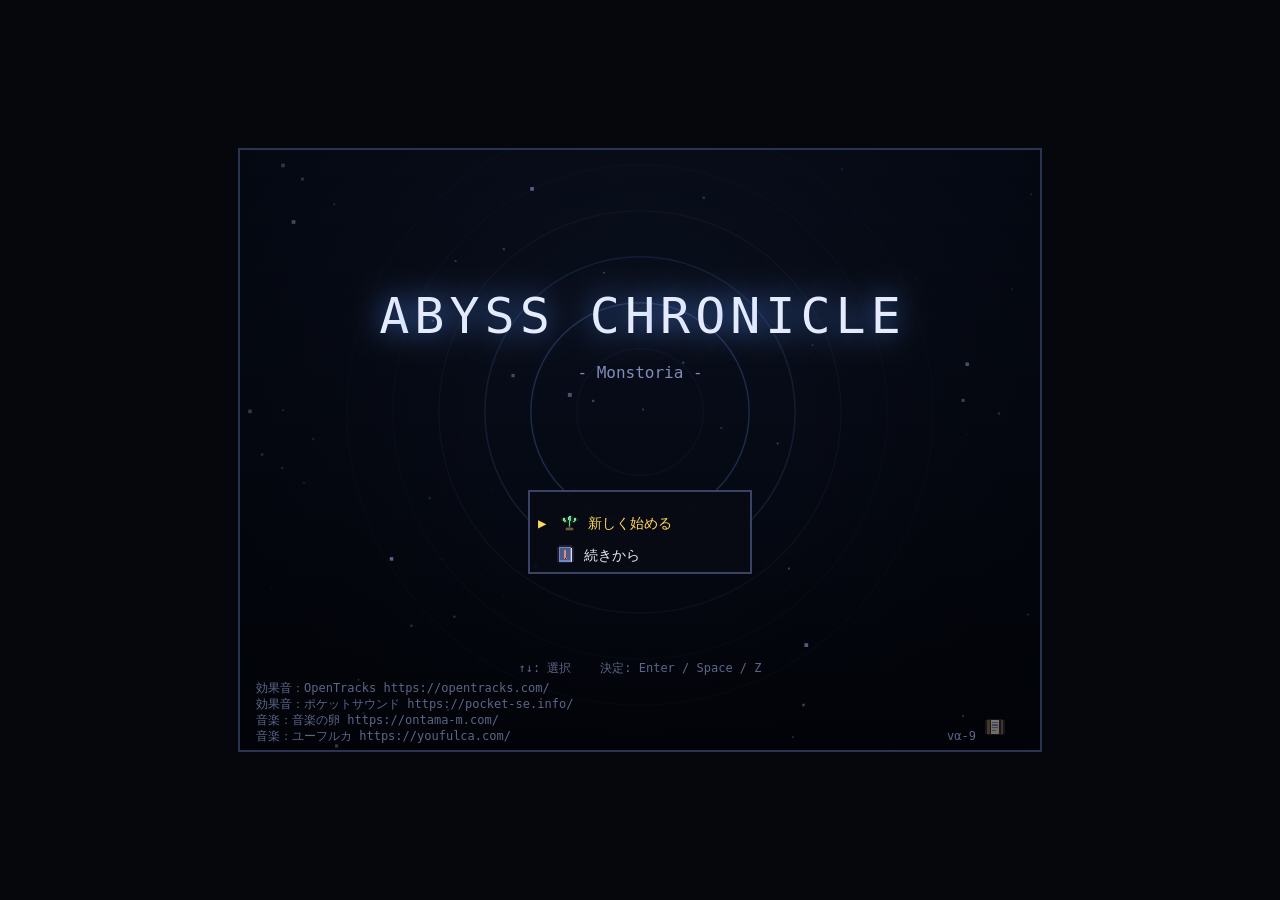
<file: app.html>
<!DOCTYPE html>
<html lang="ja">
<head>
  <meta charset="UTF-8">
  <meta name="viewport" content="width=device-width, initial-scale=1.0">
  <meta http-equiv="Cache-Control" content="no-store">
  <title>ABYSS CHRONICLE - Monstoria</title>
  <link rel="stylesheet" href="css/style.css">
</head>
<body>
  <div id="app">
    <!-- 実際のサイズは data/config.js の canvasWidth / canvasHeight で設定される -->
    <canvas id="game" width="800" height="600"></canvas>
  </div>

  <!--
    ▼ 読み込みについて

    ES6モジュールは使わず <script> で読み込む（file:// でのダブルクリック起動優先）。
    ただし通常の <script src="..."> だと、ブラウザが古いファイルを使い回してしまい、
    「一部だけ古い処理が動く」という分かりにくい不具合が起きる。

    そのためファイル名のうしろに読み込みごとに変わる印を付けて、
    必ず最新のファイルが読まれるようにしている。

    順序は下の配列のとおり。async = false により、書いた順に実行される。
      1) 名前空間  2) データ  3) コア  4) 部品  5) シーン  6) 起動
  -->
  <script>
  (function () {
    "use strict";

    var files = [
      // 1) 唯一のグローバル名前空間
      "js/namespace.js",

      // 2) データ（MyGame.rawData へ登録）
      "data/config.js",
      "data/growth.js",
      "data/natures.js",
      "data/categories.js",
      "data/elements.js",
      "data/skills.js",
      "data/statuses.js",
      "data/abilities.js",
      "data/items.js",
      "data/monsters.js",
      "data/enemies.js",
      "data/bosses.js",
      "data/dungeons.js",
      "data/regions.js",
      "data/battle.js",
      "data/scout.js",
      "data/naming.js",
      "data/run.js",
      "data/shop.js",
      "data/recipes.js",
      "data/blessings.js",
      "data/patchnotes.js",
      "data/help.js",
      "data/tutorial.js",
      "data/story.js",
      "data/affection.js",
      "data/audio.js",
      "data/home.js",
      "data/player.js",
      "data/save.js",
      "data/keys.js",
      "data/settings.js",
      "data/ui.js",
      "data/messages.js",
      "data/dungeon.js",
      "data/dungeonThemes.js",
      "data/features.js",
      // 絵は用途と地方で分けてある（data/sprites.js の説明を参照）
      "data/sprites.js",
      "data/sprites_features.js",
      "data/sprites_abyss.js",
      "data/sprites_marsh.js",
      "data/sprites_ui.js",
      "data/sprites_icons.js",
      "data/sprites_story.js",
      "data/motions.js",
      "data/effects.js",

      // 3) コア
      "js/core/GameData.js",
      "js/core/DataLoader.js",
      "js/core/AssetLoader.js",
      "js/core/Random.js",
      "js/core/Input.js",
      "js/core/GameLoop.js",
      "js/core/SceneManager.js",
      "js/core/Game.js",

      // 4) 描画・ダンジョン・エンティティ
      "js/render/Renderer.js",
      "js/render/SpriteRenderer.js",
      "js/dungeon/Dungeon.js",
      "js/dungeon/DungeonGenerator.js",
      "js/entities/Player.js",
      "js/entities/MonsterData.js",
      "js/entities/MonsterInstance.js",
      "js/entities/Party.js",
      "js/entities/MonsterStorage.js",
      "js/entities/Inventory.js",

      // 5) システム
      "js/systems/EncounterSystem.js",
      "js/systems/SaveManager.js",
      "js/systems/SettingsManager.js",
      "js/systems/Discovery.js",
      "js/systems/TutorialSystem.js",
      "js/systems/StorySystem.js",
      "js/systems/PlayerLook.js",
      "js/systems/AudioManager.js",
      "js/systems/ItemUsage.js",
      "js/systems/DropSystem.js",
      "js/systems/AbilitySystem.js",
      "js/systems/EffectSystem.js",
      "js/systems/DungeonCatalog.js",
      "js/systems/RunSession.js",
      "js/systems/FeatureSystem.js",
      "js/systems/ShopSystem.js",
      "js/systems/CraftSystem.js",
      "js/systems/BlessingSystem.js",
      "js/battle/BattleSystem.js",
      "js/battle/BattleMessageFormatter.js",
      "js/battle/BattleAnimator.js",
      "js/scout/ScoutSystem.js",

      // 6) UI部品
      "js/ui/Motion.js",
      "js/ui/MotionPlayer.js",
      "js/ui/SkillEffect.js",
      "js/ui/EffectPlayer.js",
      "js/ui/Notice.js",
      "js/ui/Fade.js",
      "js/ui/Panel.js",
      "js/ui/HpBar.js",
      "js/ui/StatusMarks.js",
      "js/ui/TutorialBox.js",
      "js/ui/StoryBackdrop.js",
      "js/ui/MessageLog.js",
      "js/ui/CommandMenu.js",
      "js/ui/MonsterStatusBox.js",
      "js/ui/ParticleField.js",
      "js/ui/ScrollList.js",
      "js/ui/TextButton.js",
      "js/ui/BackButton.js",
      "js/ui/NameInput.js",
      "js/ui/FloatingText.js",
      "js/ui/ScreenEffects.js",

      // 7) シーン
      "js/scenes/TitleScene.js",
      "js/scenes/PatchNoteScene.js",
      "js/scenes/DungeonSelectScene.js",
      "js/scenes/DungeonScene.js",
      "js/scenes/BattleScene.js",
      "js/scenes/BlessingScene.js",
      "js/scenes/HomeScene.js",
      "js/scenes/SettingsScene.js",
      "js/scenes/ShopScene.js",
      "js/scenes/CraftScene.js",
      "js/scenes/BlessingSelectScene.js",
      "js/scenes/ItemScene.js",
      "js/scenes/DexScene.js",
      "js/scenes/HelpScene.js",
      "js/scenes/SaveSlotScene.js",
      "js/scenes/PlayerSetupScene.js",
      "js/scenes/PartyScene.js",
      "js/scenes/ResultScene.js",
      "js/scenes/EndingScene.js",
      "js/scenes/StoryScene.js",

      // 8) 起動
      "js/main.js"
    ];

    // 読み込みごとに変わる印。これがあると古いファイルが使い回されない。
    // 公開時に読み込みを速くしたい場合は、固定の文字列（"v1" など）に変えてよい。
    var cacheBuster = "?t=" + Date.now();

    for (var i = 0; i < files.length; i++) {
      var script = document.createElement("script");
      script.src = files[i] + cacheBuster;
      script.async = false;   // 配列の順番どおりに実行させる
      document.head.appendChild(script);
    }
  })();
  </script>
</body>
</html>
</file>
<file: css/style.css>
/* style.css : 画面まわりの最小限のスタイル。ゲーム本体は Canvas に描画する。 */
html, body {
  margin: 0;
  padding: 0;
  background: #05070d;
  color: #e8eaf0;
  font-family: monospace;
}

#app {
  display: flex;
  justify-content: center;
  align-items: center;
  min-height: 100vh;
}

#game {
  background: #000;
  border: 2px solid #2a3350;
  image-rendering: pixelated; /* ドット絵をくっきり表示する */
}
</file>
